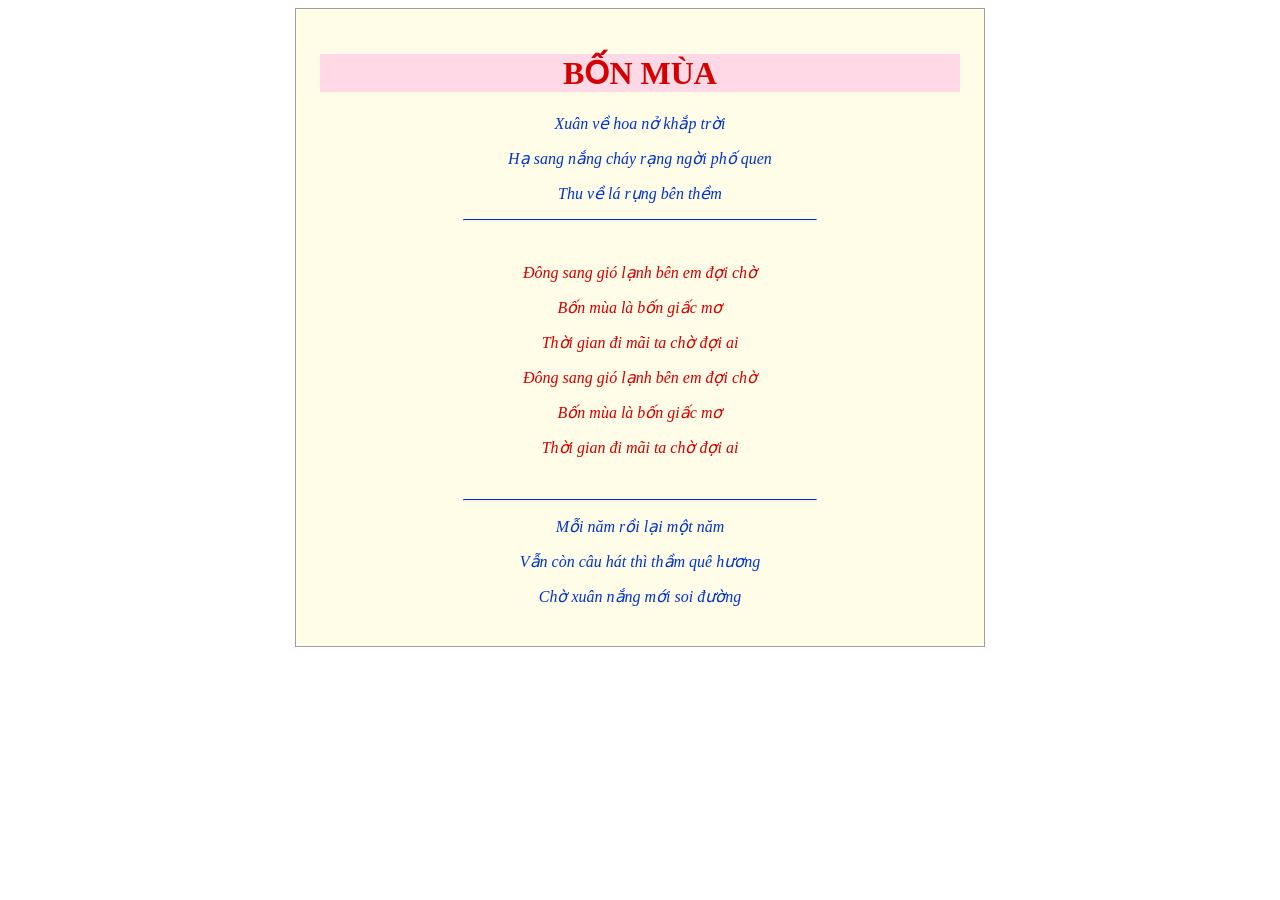
<file: ex01/index.html>
<!DOCTYPE html>
<html lang="en">

<head>
    <meta charset="UTF-8">
    <meta name="viewport" content="width=device-width, initial-scale=1.0">
    <title>Document</title>
    <link rel ="stylesheet" href="css\style.css">
</head>

<body>
    <div class="article">
        <h1 id="header">BỐN MÙA</h1>
        <div class="blue_paragrahps">

            <p>Xuân về hoa nở khắp trời</p>
            <p>Hạ sang nắng cháy rạng ngời phố quen</p>
            <p>Thu về lá rụng bên thềm</p>

        </div>
        <hr>
        <div class="red_paragrahps">
            <br>
            <p>Đông sang gió lạnh bên em đợi chờ</p>
            <p>Bốn mùa là bốn giấc mơ</p>
            <p>Thời gian đi mãi ta chờ đợi ai</p>
                <p>Đông sang gió lạnh bên em đợi chờ</p>
                <p>Bốn mùa là bốn giấc mơ</p>
                <p>Thời gian đi mãi ta chờ đợi ai</p>
            </br>
        </div>
        <hr>
        <div class="blue_paragrahps">

            <p>Mỗi năm rồi lại một năm</p>
            <p>Vẫn còn câu hát thì thầm quê hương</p>
            <p>Chờ xuân nắng mới soi đường</p>

        </div>
    </div>
</body>
</file>
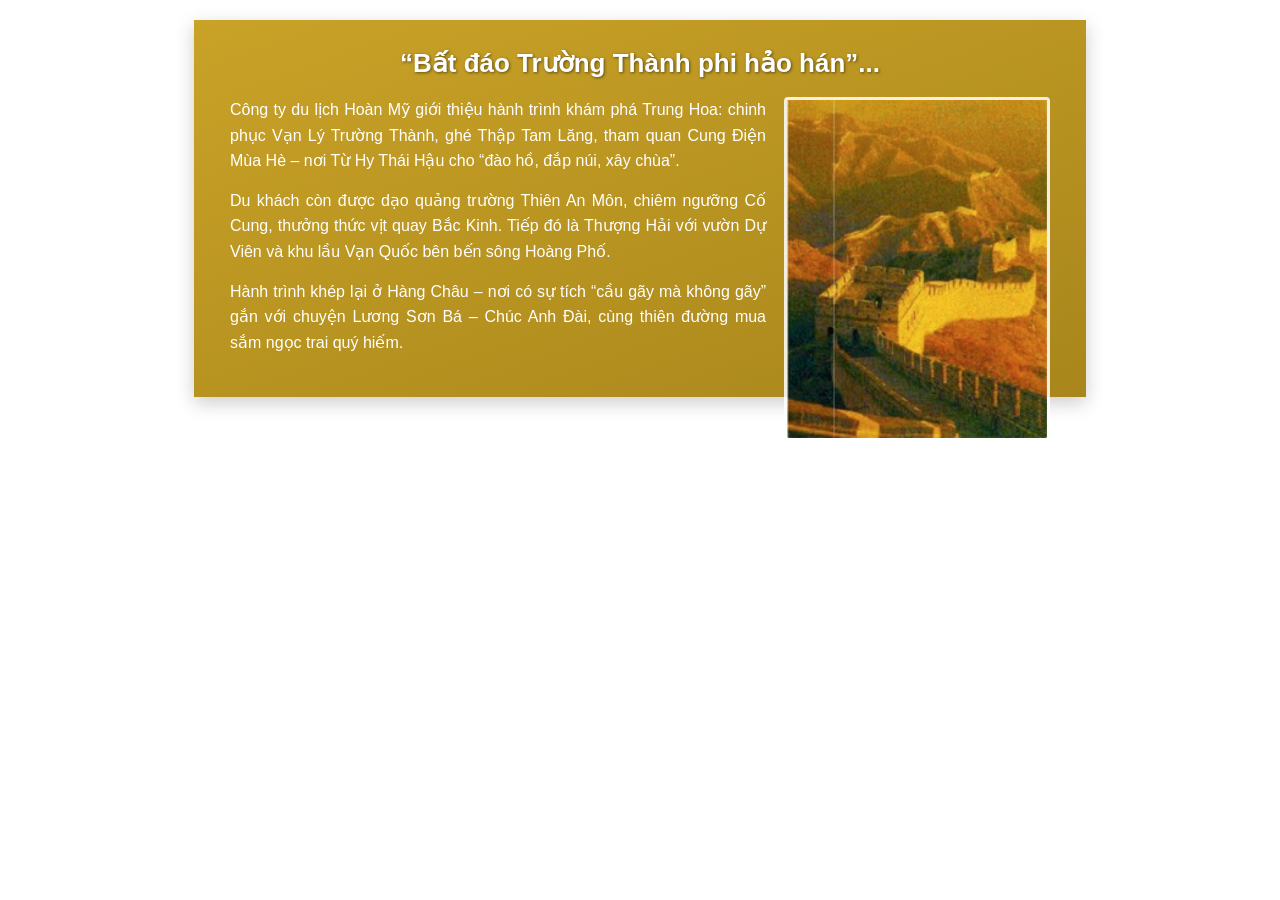
<file: ex02/index.html>
<!DOCTYPE html>
<html lang="en">
<head>
    <meta charset="UTF-8">
    <meta name="viewport" content="width=device-width, initial-scale=1.0">
    <title>Document</title>
    <link rel="stylesheet" href="css/style.css">
</head>
<body>
    <article class="banner">
        <h1>“Bất đáo Trường Thành phi hảo hán”...</h1>
        <img class="anh-noi" src="images/greatwall.png" alt="Vạn Lý Trường Thành">

        <p>Công ty du lịch Hoàn Mỹ giới thiệu hành trình khám phá Trung Hoa: chinh phục Vạn Lý Trường Thành, ghé Thập Tam Lăng, tham quan Cung Điện Mùa Hè – nơi Từ Hy Thái Hậu cho “đào hồ, đắp núi, xây chùa”.</p>
        <p>Du khách còn được dạo quảng trường Thiên An Môn, chiêm ngưỡng Cố Cung, thưởng thức vịt quay Bắc Kinh. Tiếp đó là Thượng Hải với vườn Dự Viên và khu lầu Vạn Quốc bên bến sông Hoàng Phố.</p>
        <p>Hành trình khép lại ở Hàng Châu – nơi có sự tích “cầu gãy mà không gãy” gắn với chuyện Lương Sơn Bá – Chúc Anh Đài, cùng thiên đường mua sắm ngọc trai quý hiếm.</p>
    </article>
</body>
</html>
</body>
</html>
</file>
<file: ex02/css/style.css>
body {
    font-family: Arial;
    margin: 20px;
}

.banner {
    max-width: 820px;
    margin: 0 auto;
    padding: 28px 36px;
    color: #FFFFFF;
    background: linear-gradient(160deg, #C9A227, #A8861B);
    box-shadow: 0 6px 18px rgba(0, 0, 0, 0.2);
}

.banner h1 {
    margin: 0 0 18px;
    font-size: 26px;
    text-align: center;
    text-shadow: 1px 1px 3px rgba(0, 0, 0, 0.5);
}

.banner p {
    margin: 0 0 14px;
    line-height: 1.6;
    text-align: justify;
}

.anh-noi {
    float: right;
    width: 260px;
    max-width: 100%;
    margin: 0 0 14px 18px;
    border: 3px solid rgba(255, 255, 255, 0.85);
    border-radius: 4px;
}

@media (max-width: 600px) {
    .banner {
        padding: 20px;
    }

    .anh-noi {
        float: none;
        display: block;
        width: 100%;
        margin: 0 0 14px;
    }
}
</file>
